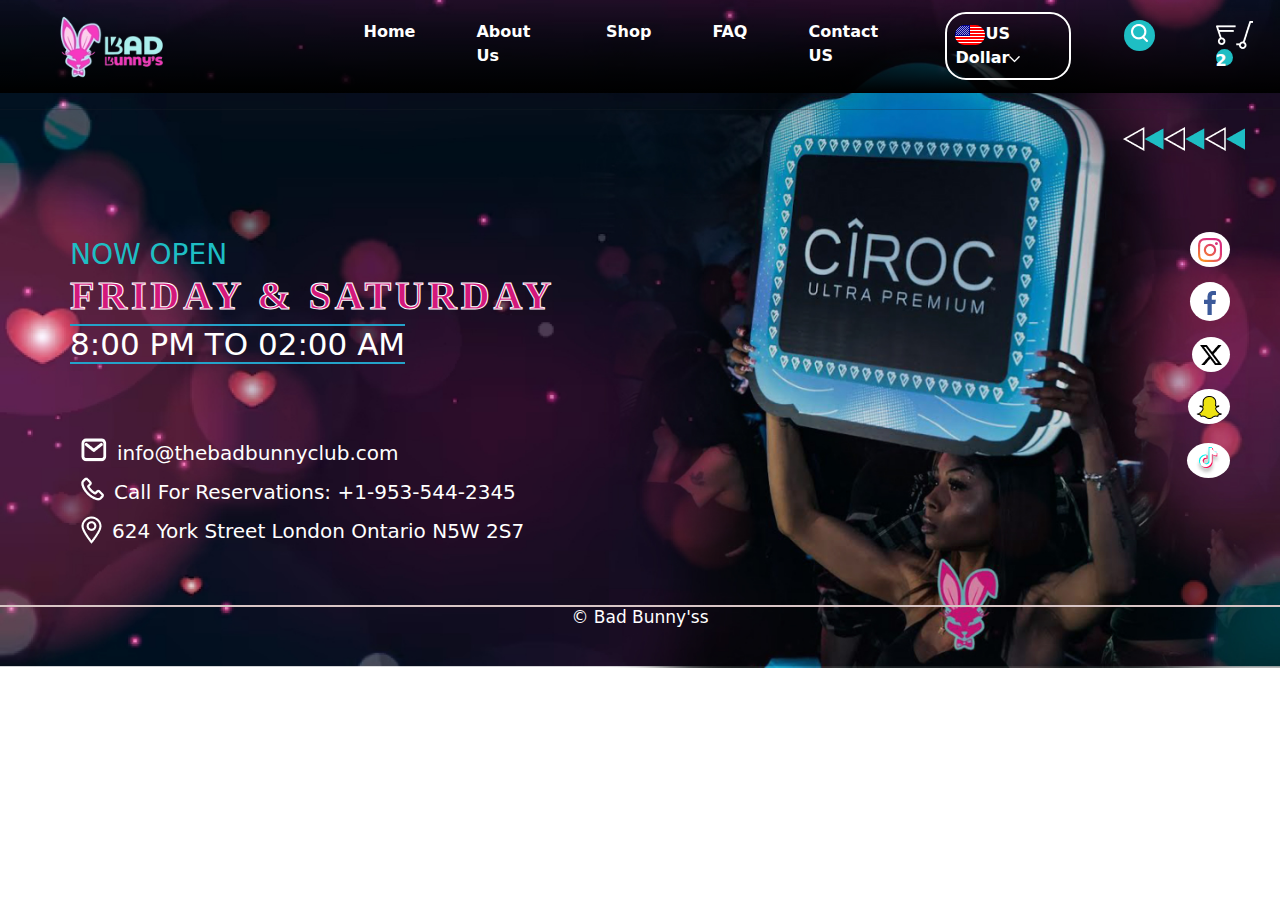
<file: index.html>
<!DOCTYPE html>
<html lang="en">

<head>
  <meta charset="UTF-8">
  <meta name="viewport" content="width=device-width, initial-scale=1.0">
  <title>Bad-Bunny</title>
  <link href="https://cdn.jsdelivr.net/npm/bootstrap@5.3.3/dist/css/bootstrap.min.css" rel="stylesheet">
  <script src="https://cdn.jsdelivr.net/npm/bootstrap@5.3.3/dist/js/bootstrap.bundle.min.js"></script>
  <link rel="stylesheet" href="https://cdnjs.cloudflare.com/ajax/libs/font-awesome/4.7.0/css/font-awesome.min.css">
  <link rel="preconnect" href="https://fonts.googleapis.com">
  <link rel="preconnect" href="https://fonts.gstatic.com" crossorigin>
  <link
    href="https://fonts.googleapis.com/css2?family=Poppins:ital,wght@0,100;0,200;0,300;0,400;0,500;0,600;0,700;0,800;0,900;1,100;1,200;1,300;1,400;1,500;1,600;1,700;1,800;1,900&display=swap"
    rel="stylesheet">
  <link rel="stylesheet" type="text/css" href="style.css">
</head>

<body>
  <header>
    <nav class="navbar navbar-expand-sm  navbar-dark">
      <div class="container-fluid">
        <a class="navbar-brand" href="#"><img src="images/img1_bad_bunny.png" class="logo_bunny" alt="logo"></a>
        <button title="logo" class="navbar-toggler" type="button" data-bs-toggle="collapse" data-bs-target="#collapsibleNavbar">
          <span class="navbar-toggler-icon"></span>
        </button>
        <div class="collapse navbar-collapse" id="collapsibleNavbar">
          <ul class="navbar-nav margin_navbar">
            <li class="nav-item">
              <a class="nav-link" href="#">Home</a>
            </li>
            <li class="nav-item">
              <a class="nav-link navbar_about_margin" href="#">About Us</a>
            </li>
            <li class="nav-item">
              <a class="nav-link" href="#">Shop</a>
            </li>
            <li class="nav-item">
              <a class="nav-link" href="#">FAQ</a>
            </li>
            <li class="nav-item">
              <a class="nav-link" href="#">Contact US</a>
            </li>
            <li class="nav-item">
              <a class="nav-link li_border" href="#"><img src="images/usa_img.png" alt="logo">US Dollar<img src="images/downarrow.png" alt="img"></a>
            </li>
            <li class="nav-item">
              <a class="nav-link" href="#"><span class="header_searchbar"><img src="images/search_symbol.png" title="head"></span></a>
            </li>
            <li class="nav-item">
              <a class="nav-link" href="game.html"><img src="images/basket1.png" alt="logo"><img src="images/basket2.png" alt="logo"><span class="basket_count">2</span></a>
            </li>
          </ul>
        </div>
      </div>
    </nav>
  </header>
  <hr>
  <div class="angular_frame">
    <img src="images/angularframe.png" title="frame">
  </div>
  <!-- banner section starts-->
  <div class="section banner_section">
    <div class="container-fluid">
      <div class="row">
        <div class="col-md-6 banner_section_col1">
          <h3>NOW OPEN</h3>
          <h1> FRIDAY & SATURDAY</h1>

          <span>8:00 PM TO 02:00 AM</span>
          <div class="row details_row">
            <div class="col-md-12 icons_details">
              <ul>
                <li class="images_para"><a href="#"><img src="images/Group.png" alt="img"></a>
                  <p>info@thebadbunnyclub.com</p>
                </li>
                <li class="images_para"> <a href="#"><img src="images/Layer 2.png" alt="img"> </a>
                  <p>Call For Reservations: +1-953-544-2345</p>
                </li>
                <li class="images_para"> <a href="#"><img src="images/Vector.png" alt="img"></a>
                  <p>624 York Street London Ontario N5W 2S7</p>
                </li>
              </ul>
            </div>

          </div>

        </div>
        <div class="col-md-6 icons">
          <ul>
            <li class="icons_social_media"><span class="circular_background"><a href="#"><img
                    src="images/insta_icon.png" alt="img"></a></span></li>
            <li class="icons_social_media"><span class="circular_background" id="facebook"><a href="#"><img
                    src="images/facebook.png" alt="img"></a></span>
            <li class="icons_social_media"><span class="circular_background"><a href="#"><img
                    src="images/X_icon.png" alt="img"></a></span></li>
            <li class="icons_social_media"><span class="circular_background"><a href="#"><img
                    src="images/snapchat_icon.png" alt="img"></a></span></li>
            <li class="icons_social_media"><span class="circular_background"><a href="#"><img
                    src="images/tiktok_icon.png" alt="img"></a></span></li>

          </ul>

        </div>

      </div>
    </div> 
  </div>
  <!--footer section starts-->
  <div class="section footer_section">
    <div class="container-fluid">
      <div class="row">
        <div class="col-md-12">
          <h4 class="footer_text">&#169 Bad Bunny'ss</h4>
        </div>
      </div>
    </div>
  </div>




</body>

</html>
</file>
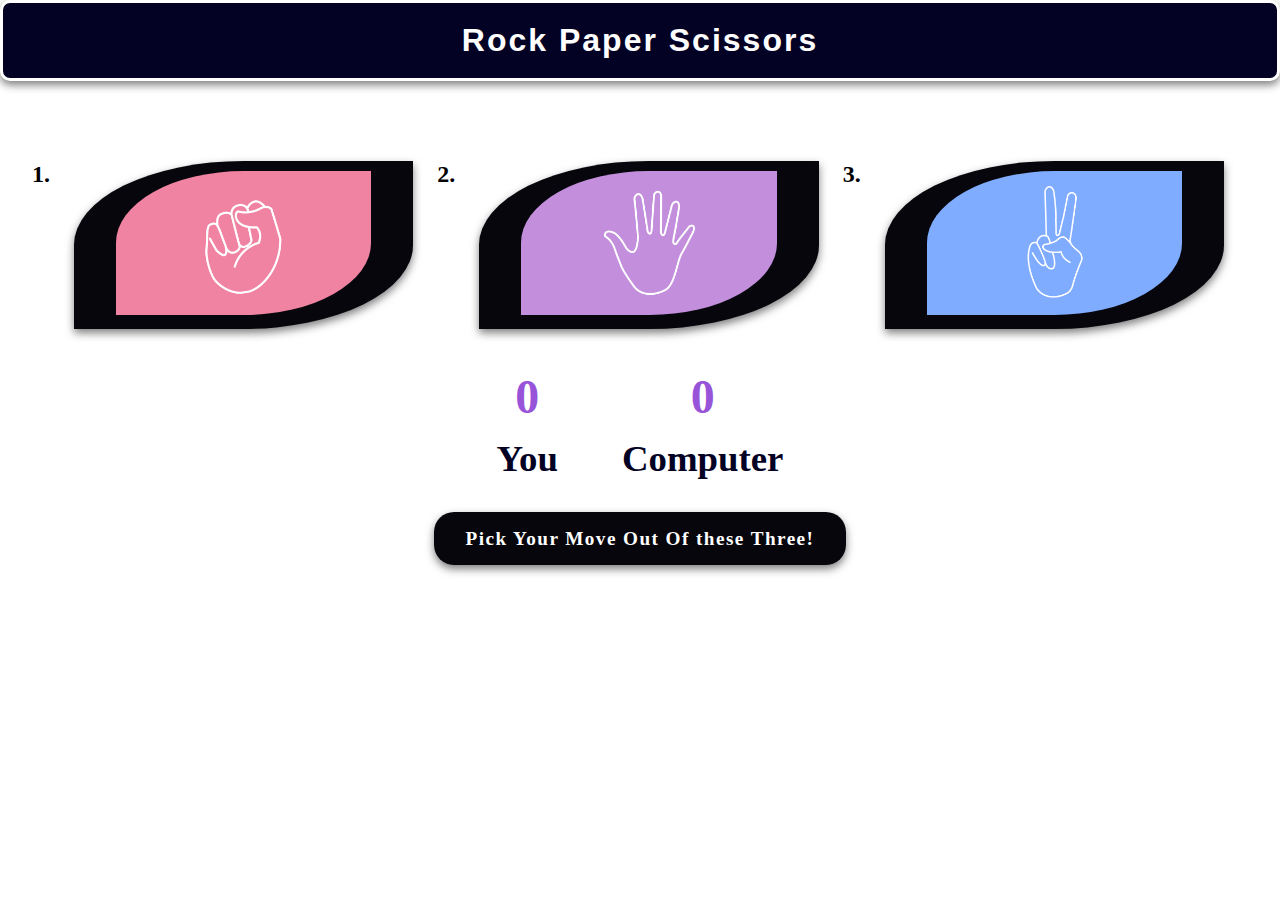
<file: game.html>
<!DOCTYPE html>
<html lang="en">
<head>
    <meta charset="UTF-8">
    <meta name="viewport" content="width=device-width, initial-scale=1.0">
    <title>Rock Paper Scissors game</title>
    <link rel="stylesheet" href="game.css">
</head>
<body>
    <h1 class="heading">Rock Paper Scissors</h1> 
    <div class="choices">
        <h2 class="choiceNum">1.</h2>
        <div class="choice_optn" id="rock">
            <img src="images/rock.png" > 
        </div>
        <h2 class="choiceNum">2.</h2>
        <div class="choice_optn" id="paper">
            <img src="images/paper.png">
        </div>
        <h2 class="choiceNum">3.</h2>
        <div class="choice_optn" id="scissors">
            <img src="images/scissors.png">
        </div>   
   
    </div> 
    <div class="score_counter">
        <div class="My_score">
            <p class="score" id="userScore">0</p>
            <p class="user">You</p>
        </div> 
        <div class="Comp_score">
            <p class="score" id="compScore">0</p>
            <p class="user">Computer</p>
        </div>
    </div>

<div class="msgResultShow" id="msg">  
     Pick Your Move Out Of these Three!
</div>

<script src="game.js"></script>
</body>
</html>
</file>
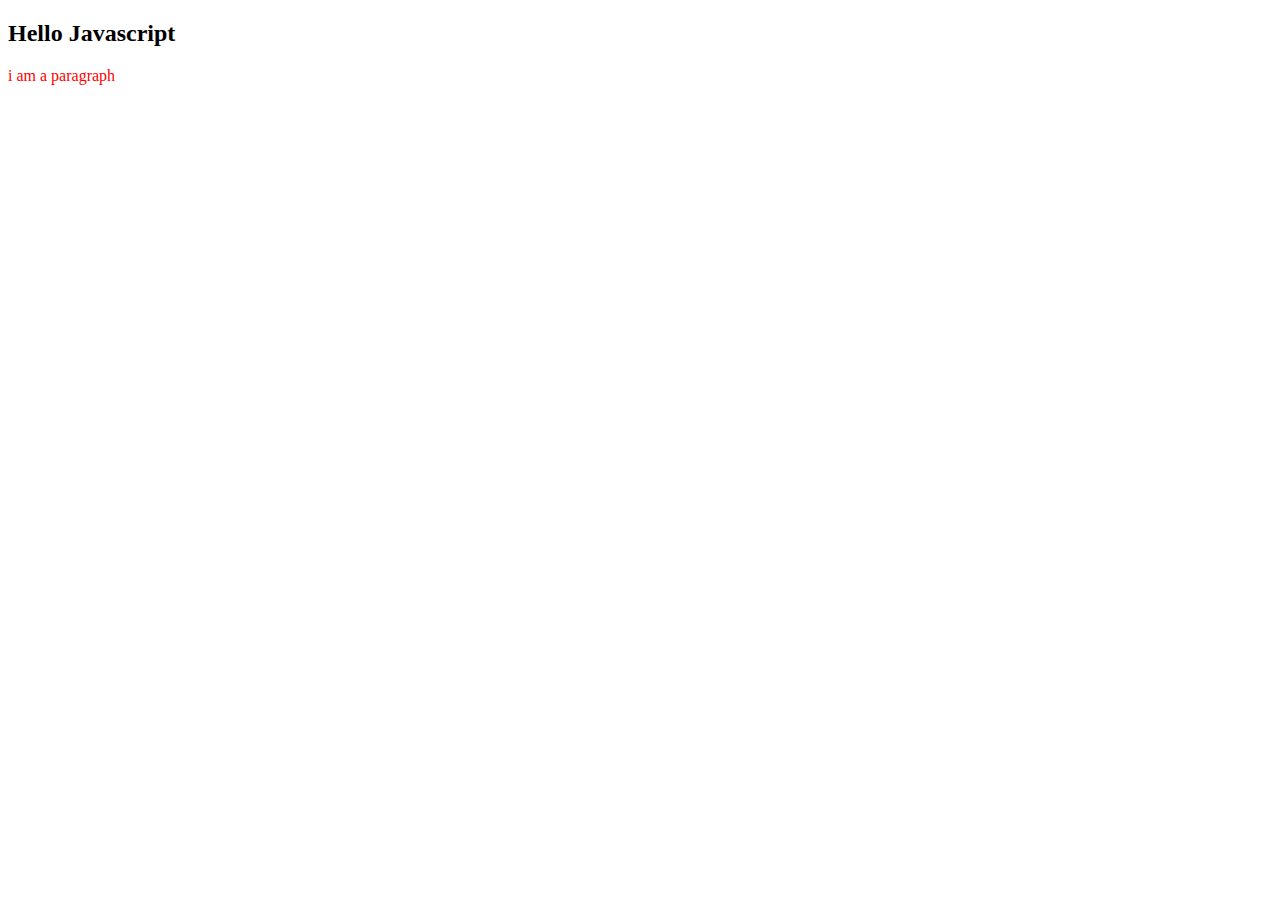
<file: practice.html>
<!DOCTYPE html>
<html lang="en">
<head>
    <meta charset="UTF-8">
    <meta name="viewport" content="width=device-width, initial-scale=1.0">
    <title>practice</title>
    <link rel="stylesheet" href="practice.css">
   
</head>
<body>
    <h2>Hello Javascript</h2>
<p class="content">i am a paragraph</p>

    <script src="practice.js"></script>
</body>

</html>
</file>
<file: style.css>
body {
    margin: 0;
    padding: 0;
    background-image: url('images/new_bad_bunny_page.jpg');
    background-repeat: no-repeat;
    background-size: cover;


    background-position: center;
}

ul {
    margin: 0;
    padding: 0;
}

li {
    list-style: none;
}

img {
    max-width: 100%;

}

h1,
h2,
h3,
h4,
h5,
h6 {
    margin: 0;
    padding: 0;
}

header {
    padding-left: 40px;
    background: linear-gradient(180deg, #0000, #000000 100%);

}

.navbar_about_margin {
    margin-left: 0;
    margin-right: 0;
    padding-left: 0;
    padding-right: 0;
}

.nav-item a {
    color: white;
}

.basket_count {
    background-color: #1EBEC4;
    display: inline-flex;
    border-radius: 50%;
    width: 17px;
    height: 17px;
}

.header_searchbar {
    background-color: #1EBEC4;
    display: block;
    border-radius: 50%;
    width: 31px;
    height: 31px;
    text-align: center;
}

li.nav-item {
    margin-left: 45px;
    font-weight: 700;

}

.margin_navbar {
    margin-left: 124px;
}

.text_details {
    color: white
}
.angular_frame{
    text-align: right;
    padding-right: 35px;
}
.details_row {
    margin-top: 70px;
}
.logo_bunny{
    width: 125px;
}
.icons_details img {
    margin-bottom: 9px;
}

.icons_details p {
    color: white;
    margin-bottom: 9px;
    margin-left: 10px;
}

#facebook {
    padding: 10px 14px;
}

.footer_section {
    border-top: 2px solid rgb(216, 197, 197);
    margin-top: 50px;
}

.banner_section {
    margin-top: 87px;

}

.li_border {
    border: 2px solid white;
    border-radius: 21px;
}

.footer_text {
    color: white;
    text-align: center;

    font-size: 17px;
}

.images_para {
    display: flex;
}

.circular_background {
    background-color: white;
    padding: 8px;
    border-radius: 50%;
}

.icons {
    padding-right: 50px;
}

.icons_social_media {
    text-align: right;
    margin-bottom: 28px;
}

.banner_section_col1 h3 {
    color: #1EBEC4;

}

.banner_section_col1 h1 {
    color: #D3187B;
    font-family: Agrozza Demo;
    font-size: 40px;
    font-weight: 900;
    line-height: 50px;
    letter-spacing: 0.097em;
    text-align: left;
    -webkit-text-stroke-width: 1px;
    -webkit-text-stroke-color: white;

}

.banner_section_col1 span {
    font-size: 31px;
    border-top: 2px solid rgb(36, 162, 201);
    border-bottom: 2px solid rgb(36, 162, 201);
    color: white;
}

.images_para {
    font-size: 20px;
    font-weight: 500;
    margin-left: 11px;

}

.banner_section_col1 {
    padding-left: 70px;
}



@media screen and (max-width: 767px) {
    header {
        padding-left: 0;
    }

    .banner_section {
        margin-top: 15px;
        margin-left: 18px;
    }

    .banner_section_col1 {
        padding-left: 0;
    }

    .icons {
        display: flex;
        justify-content: space-around;
        margin-top: 20px;
    }

    .images_para {
        display: flex;
    }

    .images_para img {
        margin-right: 27px;

    }

    .images_para p {
        font-weight: 700;
        font-size: 22px;
    }

    .icons li {
        list-style: none;
        display: inline-flex;
        margin-right: 13px;
    }

    .footer_section {
        border-top: 2px solid rgb(216, 197, 197);
        margin-top: 0;
    }
    .banner_section_col1 h1 {
       
        font-weight: 500;
        -webkit-text-stroke-width: 0px;
        -webkit-text-stroke-color: white;
    
    }
    
}
</file>
<file: game.css>
* {
    margin: 0;
    padding: 0;
    text-align: center;
}

img {
    max-width: 100%;

} 
.heading {
    color: white;
    background-color: rgb(3 2 37);
    text-align: center; 
    padding: 1.2rem;
    font-family: 'Comic Sans MS', cursive, sans-serif;
    font-size: 2rem;
    letter-spacing: 2px;
    border: 3px solid #fff;
    box-shadow: 0 4px 8px rgba(0, 0, 0, 0.5);
    border-radius: 10px;
}

.choices {
    display: flex;
    margin: 5rem 2rem 1rem 2rem;

}

.choice_optn img {
    width: 80%;
    border-radius: 50% 0 50% 0;
}

.choice_optn:hover {
    transform: scale(1.1);
    background-color: rgb(3 2 37);
}

.choice_optn {
    border: 2px solid transparent;
    background-color: #06060c;
    padding: 0.5rem;
    text-align: center;
    border-radius: 50% 0 50% 0;
    transition: transform 0.3s ease, box-shadow 0.3s ease;
    margin: 0 1.5rem;
    box-shadow: 0 4px 8px rgba(0, 0, 0, 0.5);
    
}

.score_counter {
    padding: 1.5rem 3.5rem 3rem 3.5rem;
    display: flex;
    justify-content: center;
    gap: 4rem;
    text-align: center;
}

.score {
    font-size: 3rem;
    font-weight: 600;
    color: #9854d8;
}

.user {
    font-weight: 600;
    font-size: 2.3rem;
    color: rgb(3 2 37);
    margin-top: 0.8rem;
}
@keyframes glowing {
    0% { box-shadow: 0 0 5px #06060c, 0 0 10px #06060c, 0 0 20px #06060c; }
    50% { box-shadow: 0 0 20px #06060c, 0 0 20px #06060c, 0 0 20px #06060c; }
    100% { box-shadow: 0 0 5px #06060c, 0 0 10px #06060c, 0 0 20px #06060c; }
}
.msgResultShow {

    display: inline;
    background-color: #06060c;
    color: white;
    padding: 1rem 2rem 1rem 2rem;
    border-radius: 20px;
    font-size: 1.2rem;
    font-weight: 600;
    letter-spacing: 0.09rem;
    box-shadow: 0 4px 8px rgba(0, 0, 0, 0.5);
    animation: glowing 1.5s infinite alternate;
   
}
</file>
<file: practice.css>
.content{
    color:red;
}

.para_style{
    border:2px solid green;
    padding:2rem;
}
</file>
